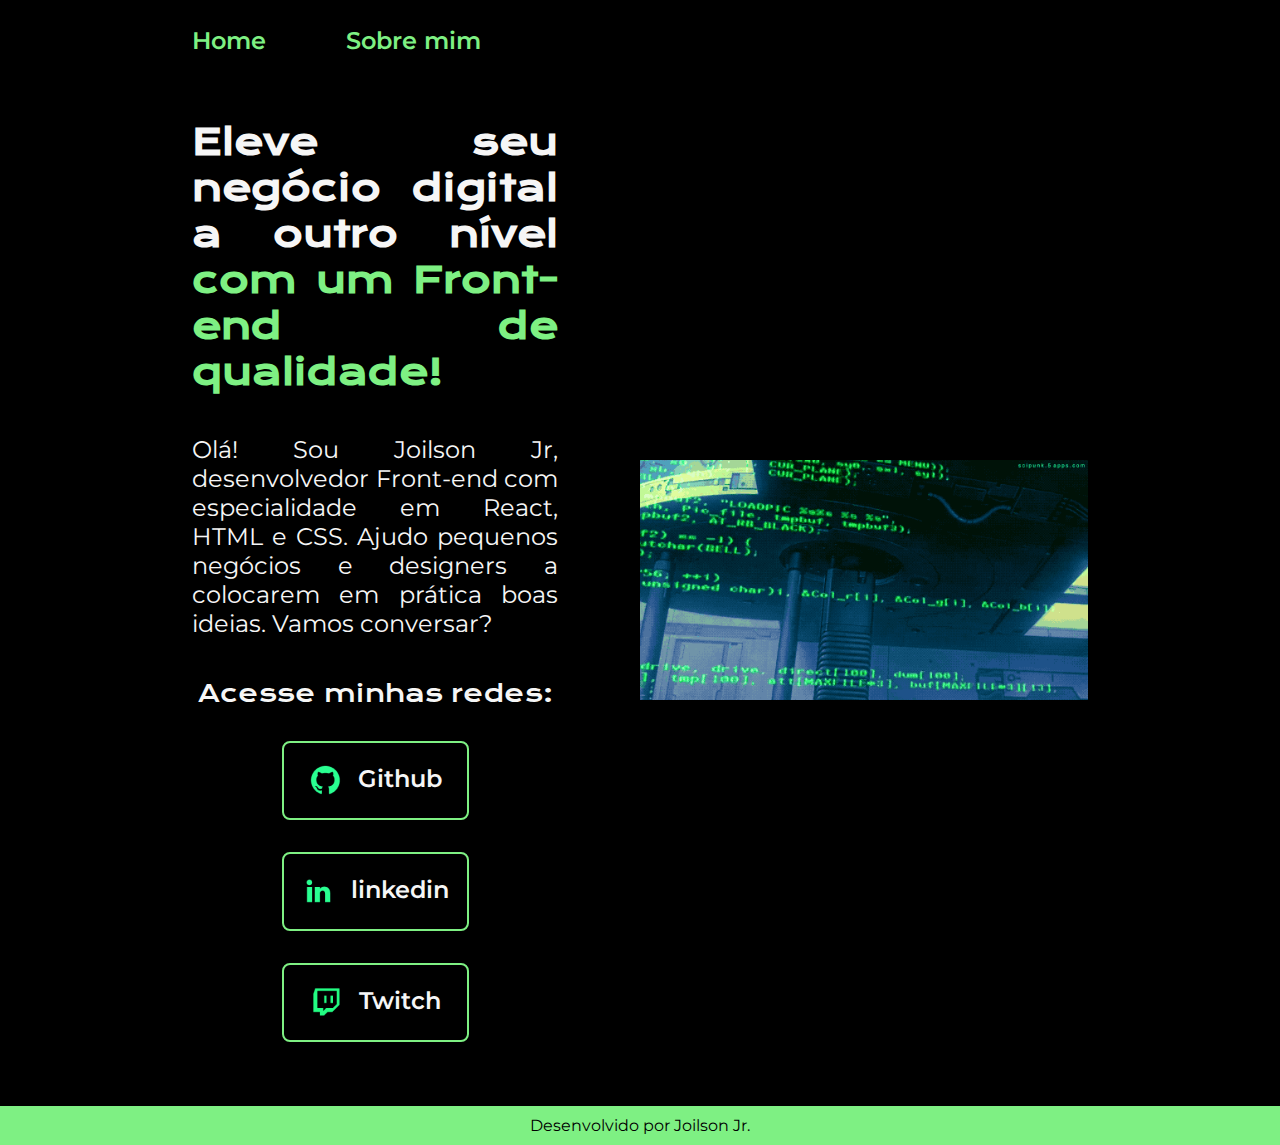
<file: index.html>
<!DOCTYPE html>
<html lang="pt-br">

<head>
    <meta charset="UTF-8">
    <meta http-equiv="X-UA-Compatible" content="IE=edge">
    <meta name="viewport" content="width=device-width, initial-scale=1.0">
    <title>Portifolio</title>
    <link rel="stylesheet" href="style.css">
</head>

<body>
    <header class="cabecalho">
        <nav class="cabecalho__menu">
            <a class="cabecalho__menu__link" href="index.html">Home</a>
            <a class="cabecalho__menu__link" href="about.html">Sobre mim</a>
        </nav>
    </header>
    <main class="apresentacao">
        <section class="apresentacao__conteudo">
            <h1 class="apresentacao__conteudo__titulo">Eleve seu negócio digital a outro nível <strong 
            class="titulo-destaque">com um Front-end de qualidade!
            </strong></h1>
            <p class="apresentacao__conteudo__texto">Olá! Sou Joilson Jr, desenvolvedor
            Front-end com especialidade em React, HTML e
            CSS. Ajudo pequenos negócios e designers a
            colocarem em prática boas ideias. Vamos
            conversar?</p>
            <div class="apresentacao__links">
                <h2 class="apresentacao__links__subtitulo">Acesse minhas redes:</h2>
                <a class="apresentacao__links__navegacao" href="https://github.com/garururu" target="_blank">
                    <img src="github.png">
                    Github
                </a>
                <a class="apresentacao__links__navegacao" href="https://www.linkedin.com/in/joilson-duarte-676154195/" target="_blank">
                    <img src="linkedin.png">
                    linkedin
                </a>
                <a class="apresentacao__links__navegacao" href="https://www.twitch.tv/xforeverdecayx" target="_blank">
                    <img src="twitch.png">
                    Twitch
                </a>
            </div>
        </section>
        <img class="apresentacao__imagem" src="anime-programming.gif" alt="programming">
    </main>
    <footer class="rodape">
        <p>Desenvolvido por Joilson Jr.</p>
    </footer>
</body>

</html>
</file>
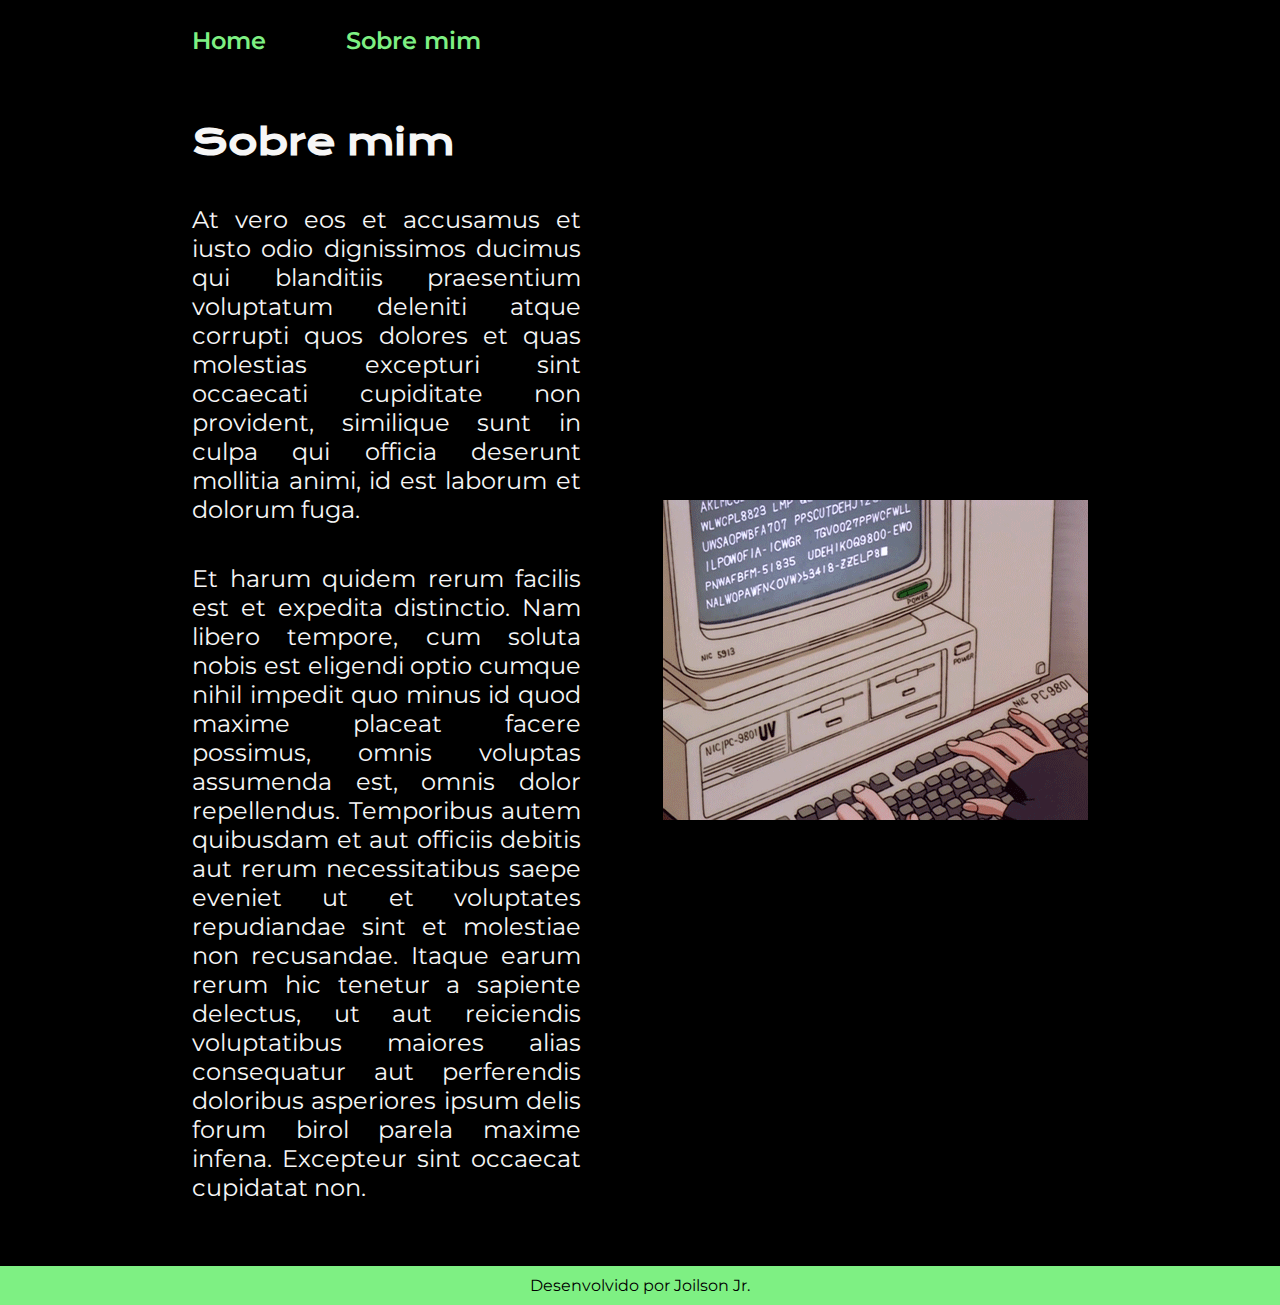
<file: about.html>
<!DOCTYPE html>
<html lang="pt-br">

<head>
    <meta charset="UTF-8">
    <meta http-equiv="X-UA-Compatible" content="IE=edge">
    <meta name="viewport" content="width=device-width, initial-scale=1.0">
    <title>Sobre mim</title>
    <link rel="stylesheet" href="style.css">
</head>

<body>
    <header class="cabecalho">
        <nav class="cabecalho__menu">
            <a class="cabecalho__menu__link" href="index.html">Home</a>
            <a class="cabecalho__menu__link" href="about.html">Sobre mim</a>
        </nav>
    </header>

    <main class="apresentacao">
        <section class="apresentacao__conteudo">
            <h1 class="apresentacao__conteudo__titulo">Sobre mim</h1>
            <p class="apresentacao__conteudo__texto">At vero eos et accusamus et iusto odio dignissimos ducimus qui blanditiis praesentium voluptatum deleniti
                atque corrupti quos dolores et quas molestias excepturi sint occaecati cupiditate non provident,
                similique sunt in culpa qui officia deserunt mollitia animi, id est laborum et dolorum fuga.
            </p>
            <p class="apresentacao__conteudo__texto">
                Et harum quidem rerum facilis est et expedita distinctio. Nam libero tempore, cum soluta nobis est
                eligendi optio cumque nihil impedit quo minus id quod maxime placeat facere possimus, omnis voluptas
                assumenda est, omnis dolor repellendus. Temporibus autem quibusdam et aut officiis debitis aut rerum
                necessitatibus saepe eveniet ut et voluptates repudiandae sint et molestiae non recusandae. Itaque earum
                rerum hic tenetur a sapiente delectus, ut aut reiciendis voluptatibus maiores alias consequatur aut
                perferendis doloribus asperiores ipsum delis forum birol parela maxime infena. Excepteur sint occaecat
                cupidatat non.</p>
        </section>
        <img class="apresentacao__imagem" src="anime-programming2.gif" alt="programming2">
    </main>

    <footer class="rodape">
        <p>Desenvolvido por Joilson Jr.</p>
    </footer>
</body>

</html>
</file>
<file: style.css>
@import url('https://fonts.googleapis.com/css2?family=Krona+One&family=Montserrat:wght@400;600&display=swap');

:root {
    --cor-primaria: #000000;
    --cor-secundaria: #F6F6F6;
    --cor-terciaria: #7ef083;
    --cor-hover: #272727;

    --fonte-primaria: 'Krona One', sans-serif;
    --fonte-secundaria: 'Montserrat', sans-serif;
}
*{
    margin: 0;
    padding: 0;
}

body{
    box-sizing: border-box;
    background-color: var(--cor-primaria);
    color: var(--cor-secundaria);
}
.cabecalho{
    padding: 2% 0% 0% 15%;
}
.cabecalho__menu{
    display: flex;
    gap: 80px;
}
.cabecalho__menu__link{
    font-family: var(--fonte-secundaria);
    font-size: 1.5rem;
    font-weight: 600;
    color: var(--cor-terciaria);
    text-decoration: none;
}
.apresentacao{
    padding: 5% 15%;
    display: flex;
    align-items: center;
    justify-content: space-between;
    gap: 82px;
}
.apresentacao__conteudo{
    width: 50%;
    display: flex;
    flex-direction: column;
    gap: 40px;
}

.apresentacao__conteudo__titulo{
    font-size: 2.25rem;
    font-family: var(--fonte-primaria);
    text-align: justify;
}
.titulo-destaque{
    color: var(--cor-terciaria);
}
.apresentacao__conteudo__texto{
    font-size: 1.5rem;
    font-family: var(--fonte-secundaria);
    text-align: justify;
}

.apresentacao__links{
    display: flex;
    flex-direction: column;
    justify-content: space-between;
    align-items: center;
    gap: 32px;
}
.apresentacao__links__subtitulo{
    font-family: var(--fonte-primaria);
    font-weight: 400;
    font-size: 1.5rem;
}
.apresentacao__links__navegacao{
    display: flex;
    justify-content: center;
    gap: 16px;
    border: 2px solid var(--cor-terciaria);
    width: 50%;
    text-align: center;
    border-radius: 8px;
    font-size: 1.5rem;
    font-weight: 600;
    padding: 21.5px 0;
    text-decoration: none;
    color: var(--cor-secundaria);
    font-family: var(--fonte-secundaria);
}
.apresentacao__links__navegacao:hover{
    background-color: var(--cor-hover);
}

.apresentacao__imagem{
    width: 50%;
}

.rodape{
    color: var(--cor-primaria);
    background-color: var(--cor-terciaria);
    padding: 10px;
    text-align: center;
    font-family: var(--fonte-secundaria);
    font-size: 1rem;
    font-weight: 400;
}

@media (max-width:1200px){
    
    .cabecalho{
        padding:10%;    
    }
    .cabecalho__menu{
        justify-content: center;
    }
    
    .apresentacao{
        flex-direction: column-reverse;
        padding: 5%;
    }

    .apresentacao__conteudo{
        width: auto;
    }
}
</file>
